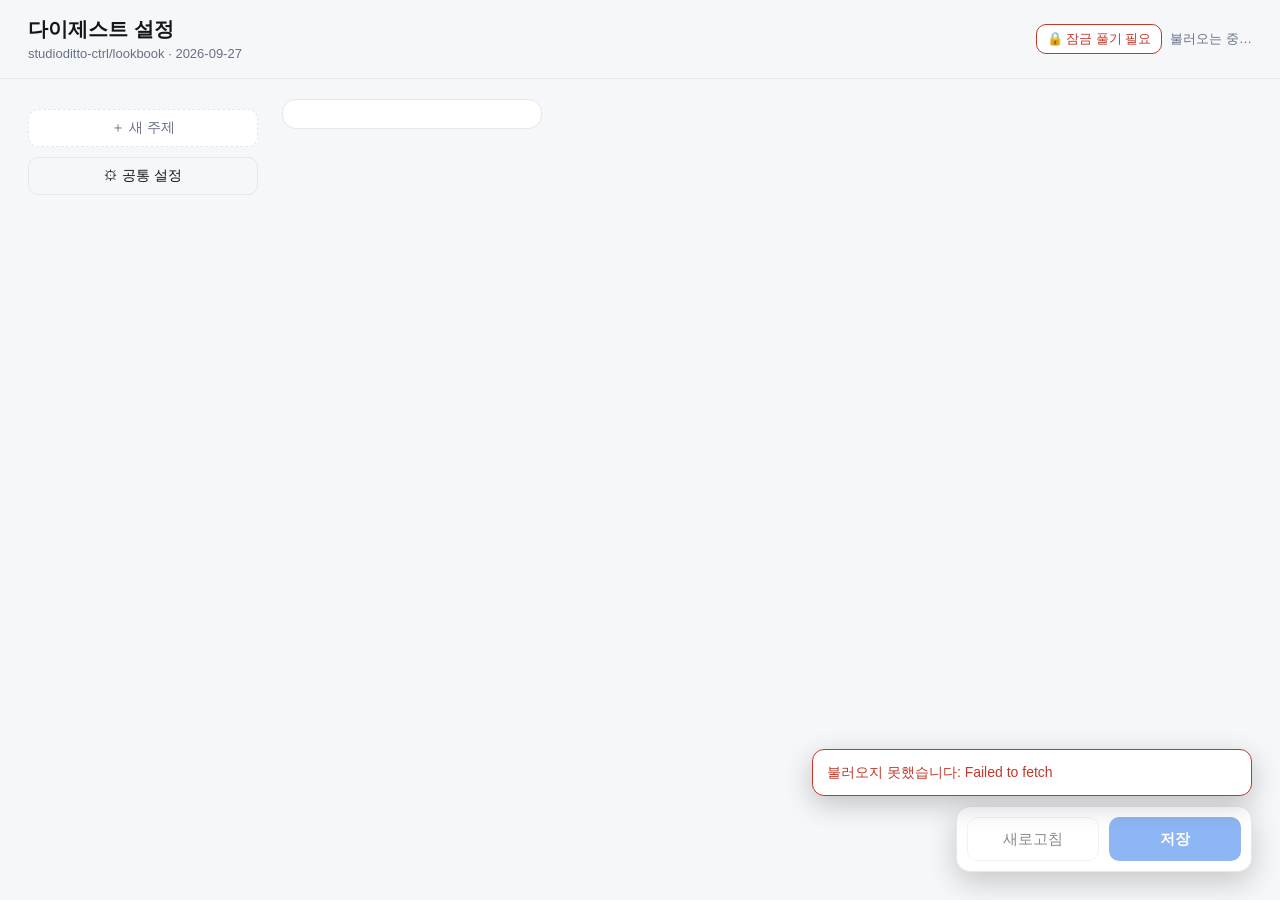
<file: index.html>
<!doctype html>
<html lang="ko">
<head>
<meta charset="utf-8">
<meta name="viewport" content="width=device-width, initial-scale=1">
<title>다이제스트 설정</title>
<!--
  어드민 페이지는 docs/ 에 있다.

  Pages Source 가 "GitHub Actions" 면 pages.yml 이 docs/ 만 올리므로 이 파일은
  쓰이지 않는다. "Deploy from a branch (root)" 로 바뀌면 저장소 루트가 그대로
  배포되는데, 그때 루트에 index.html 이 없으면 README.md 가 표시된다.
  이 파일이 그 경우에 docs/ 로 넘겨준다.
-->
<meta http-equiv="refresh" content="0; url=./docs/">
<link rel="canonical" href="./docs/">
<style>
  :root{ color-scheme: light dark; }
  body{
    margin:0; min-height:100vh; display:flex; align-items:center; justify-content:center;
    font:16px/1.6 -apple-system,BlinkMacSystemFont,"Apple SD Gothic Neo","Pretendard",sans-serif;
    background:#f6f7f9; color:#14171a; padding:24px; text-align:center;
  }
  @media (prefers-color-scheme:dark){ body{ background:#0f1115; color:#e8eaed; } }
  a{ color:#1f6feb; font-weight:600 }
</style>
</head>
<body>
  <div>
    <p>다이제스트 설정 화면으로 이동합니다…</p>
    <p><a href="./docs/">열리지 않으면 여기를 눌러주세요 →</a></p>
  </div>
  <script>location.replace("./docs/");</script>
</body>
</html>
</file>
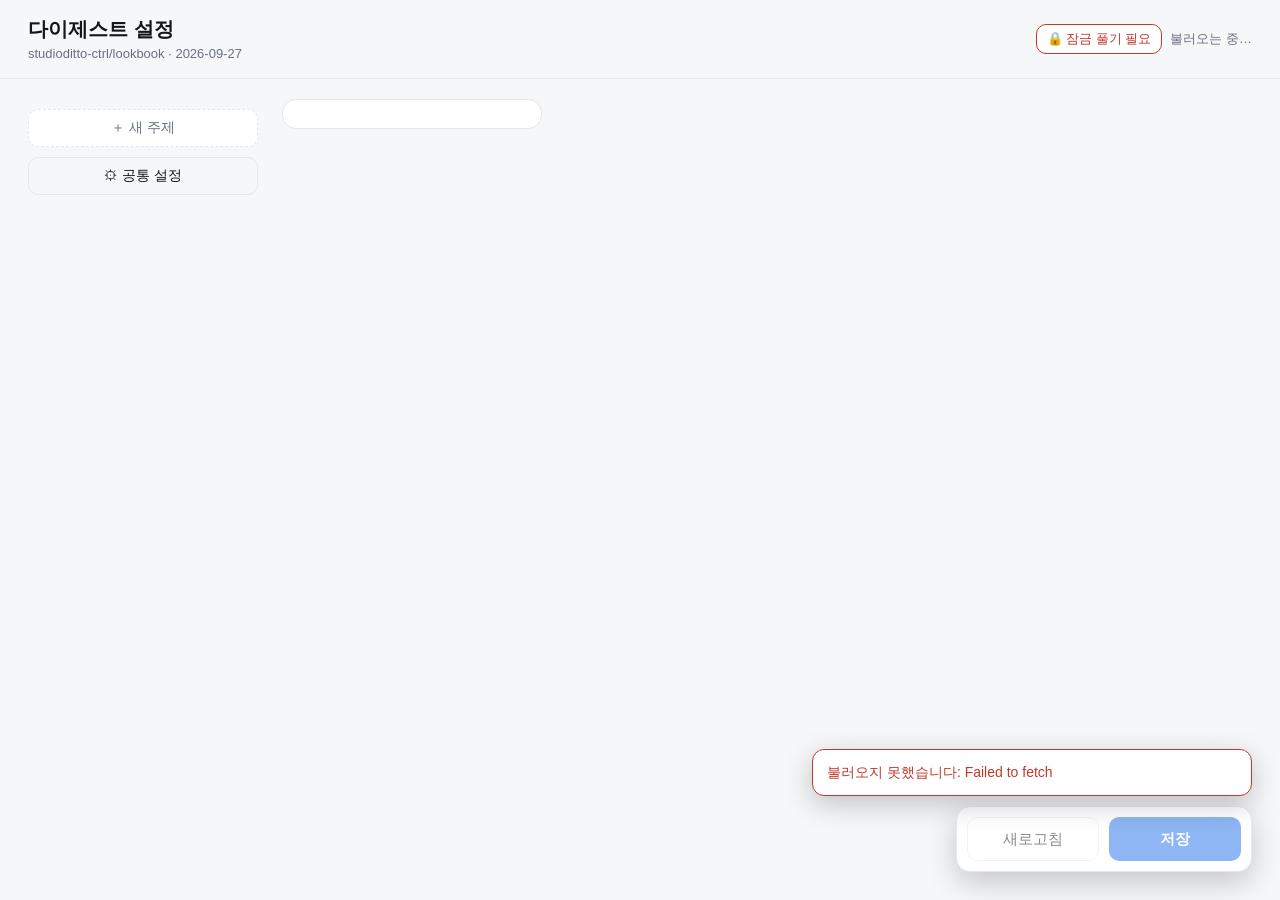
<file: docs/index.html>
<!doctype html>
<html lang="ko">
<head>
<meta charset="utf-8">
<meta name="viewport" content="width=device-width, initial-scale=1, viewport-fit=cover">
<meta name="theme-color" content="#0f1115">
<title>다이제스트 설정</title>
<link rel="icon" href="data:image/svg+xml,%3Csvg xmlns='http://www.w3.org/2000/svg' viewBox='0 0 64 64'%3E%3Crect width='64' height='64' rx='14' fill='%231f6feb'/%3E%3Cpath d='M14 31 50 16 40 49l-9-10-4 9-2-12z' fill='%23fff'/%3E%3C/svg%3E">
<script src="https://accounts.google.com/gsi/client" async defer></script>
<link rel="stylesheet" href="./app.css?v=20260927">
</head>
<body>
<header>
  <div>
    <h1>다이제스트 설정</h1>
    <div class="sub">studioditto-ctrl/lookbook · <span id="build"></span></div>
  </div>
  <div class="row" style="gap:8px">
    <button id="statusPill" class="tiny" onclick="setMode('settings')" hidden></button>
    <div id="saveState">불러오는 중…</div>
  </div>
</header>

<div id="shell">
<aside id="sidebar">
  <nav id="topicNav" class="navlist"></nav>
  <button class="tiny wide dashed nav-wizard-btn" onclick="setMode('wizard')">＋ 새 주제</button>
  <div class="divider"></div>
  <button class="tiny wide ghost nav-settings-btn" onclick="setMode('settings')">⚙ 공통 설정</button>
</aside>

<!-- 가운데 단. 데스크탑에서만, 주제 목록 화면일 때만 쓴다 — 고른 주제 안에서
     무엇을 보고 있는지 (발송 일정 / 키워드 / 검색 범위 / 소스 / 주제 삭제)
     여기서 고른다. -->
<aside id="sectionNav"></aside>

<main>
  <!-- 모바일 전용 — 사이드바가 안 보일 때 새 주제/공통 설정으로 가는 유일한 길 -->
  <div class="row" id="modeBarMobile" style="gap:8px; margin-bottom:12px">
    <button class="tiny dashed nav-wizard-btn" style="flex:1" onclick="setMode('wizard')">＋ 새 주제</button>
    <button class="tiny ghost nav-settings-btn" style="flex:1" onclick="setMode('settings')">⚙ 공통 설정</button>
  </div>

  <!-- 주제 목록: 기존 3단 드릴다운 화면 -->
  <div id="topicsView">
    <div id="digests"></div>
  </div>

  <!-- 새 주제 만들기: 테마 입력 → AI 추천 → 채널/키워드 선택 →
       자동세팅 완료 → 실행 조건 → 테스트 → 실행 순서의 마법사 -->
  <div id="wizardView" hidden></div>

  <!-- 공통 설정: 토큰 · 다른 기기에서 쓰기 · 구독 채널 가져오기 · 제외어 등
       주제마다 반복되지 않는 것들을 한데 모은다 -->
  <div id="settingsView" hidden>
    <h2 style="margin:4px 0 14px">공통 설정</h2>
    <div id="tokenCard"></div>
    <div id="driveSetup"></div>
    <div class="card">
      <h2>필터 기본값</h2>
      <div class="sub">모든 주제에 똑같이 적용됩니다. 주제별로 따로 정한 값(예: 검색 범위 화면의
        보관 기간)이 있으면 그쪽이 우선합니다.</div>
      <div class="filterGrid">
        <div>
          <label>최근 몇 시간 이내 글만</label>
          <input id="fltLookback" type="number" min="1" step="1" inputmode="numeric"
                 onchange="setFilter('lookback_hours', this.value)">
        </div>
        <div>
          <label>유튜브 최소 구독자 <span class="sub">(직접 등록한 채널은 면제)</span></label>
          <input id="fltMinSubs" type="number" min="0" step="100" inputmode="numeric"
                 onchange="setFilter('min_subscribers', this.value)">
        </div>
        <div>
          <label>유튜브 최소 조회수</label>
          <input id="fltMinViews" type="number" min="0" step="100" inputmode="numeric"
                 onchange="setFilter('min_views', this.value)">
        </div>
      </div>
      <div class="note" id="filterNote"></div>
    </div>
    <div class="card">
      <h2>내 구독 채널 (Google Drive)</h2>
      <div class="sub" id="subsInfo">아직 불러오지 않았습니다.</div>
      <div id="driveBox"></div>
    </div>
    <div class="card">
      <h2>팔로우 계정 (인스타그램)</h2>
      <div class="sub" id="igInfo">아직 불러오지 않았습니다.</div>
      <div class="note">
        인스타그램은 API로 자동으로 목록을 가져올 방법이 없어 직접 붙여넣어야
        합니다. 카테고리·아이디·계정 이름·URL·팔로워 수 다섯 칸짜리 CSV를
        그대로 붙여넣으세요(첫 줄 헤더 포함, 팔로워 수는 몰라도 "미확인" 등
        아무 값이나 괜찮습니다):
        <br><code style="font-size:12px">"카테고리","인스타그램 ID","계정 이름","접속 URL","팔로워 수"</code>
      </div>
      <textarea id="igCsv" rows="6" style="margin-top:8px"
        placeholder='"카테고리","인스타그램 ID","계정 이름","접속 URL","팔로워 수"
"러닝 &amp; 마라톤","cltoo.run","클투","https://www.instagram.com/cltoo.run/","미확인"'></textarea>
      <div class="duo" style="margin-top:8px">
        <button class="tiny primary" onclick="importIgFollows()">가져오기</button>
        <button class="tiny ghost" onclick="clearIgFollows()">목록 지우기</button>
      </div>
      <div class="note" style="margin-top:8px">
        가져온 계정도 아래 <b>카테고리로 훑어보기</b>에서 위 구독 채널과
        같은 카테고리 묶음으로 보여줍니다. 다만 인스타그램 계정은 유튜브처럼
        실제 글이 자동으로 들어오지 않습니다 — 주제에 추가하면 RSS 주소로
        등록되는데, 이 주소가 실제로 살아있는 피드가 되려면
        <a href="https://rss.app/rss-feed" target="_blank"
        rel="noopener" style="color:var(--accent)">rss.app</a> 같은 곳에서
        변환한 주소로 나중에 바꿔줘야 합니다.
      </div>
    </div>
    <div class="card">
      <h2>카테고리로 훑어보기</h2>
      <div class="sub">유튜브 구독과 인스타그램 팔로우를 분류 결과대로 모아서 보여줍니다.</div>
      <div id="subsCategoryBrowser"></div>
    </div>
    <div class="card">
      <h2>공통 제외어</h2>
      <div class="sub">제목에 이 단어가 있으면 어느 주제든 보내지 않습니다.</div>
      <div class="chips" id="excludeChips"></div>
      <div class="add">
        <input id="excludeInput" placeholder="예: 협찬" enterkeyhint="done"
               onkeydown="if(event.key==='Enter'){event.preventDefault();addExclude()}">
        <button class="tiny" onclick="addExclude()">추가</button>
      </div>
    </div>
    <div class="card">
      <h2>즐겨찾기에 두기</h2>
      <div class="note" id="bookmarkHelp"></div>
    </div>
  </div>
</main>
</div>

<div class="toast" id="toast"></div>

<footer>
  <button class="ghost" id="reloadBtn" onclick="load()">새로고침</button>
  <button class="primary" id="saveBtn" onclick="save()">저장</button>
</footer>
<script type="module" src="./app.js?v=20260927"></script>
</body>
</html>
</file>
<file: docs/app.css>
:root{
    --bg:#f6f7f9; --card:#fff; --ink:#14171a; --muted:#667085; --line:#e4e7ec;
    --accent:#1f6feb; --accent-ink:#fff; --danger:#c0392b; --ok:#0f7b3f;
    --radius:14px;
  }
  @media (prefers-color-scheme:dark){
    :root{ --bg:#0f1115; --card:#171a21; --ink:#e8eaed; --muted:#98a2b3;
           --line:#272b33; --accent:#4a8bff; }
  }
  *{box-sizing:border-box; -webkit-tap-highlight-color:transparent}
  html,body{margin:0; overscroll-behavior-y:contain}
  body{
    background:var(--bg); color:var(--ink); font:16px/1.5 -apple-system,BlinkMacSystemFont,
    "Apple SD Gothic Neo","Pretendard","Malgun Gothic",sans-serif;
    padding:0 0 92px; -webkit-text-size-adjust:100%;
  }
  header{
    position:sticky; top:0; z-index:10; background:var(--bg);
    padding:calc(10px + env(safe-area-inset-top)) 16px 10px;
    border-bottom:1px solid var(--line);
    display:flex; align-items:center; justify-content:space-between; gap:10px;
  }
  h1{font-size:18px; margin:0}
  .sub{color:var(--muted); font-size:13px}
  #saveState{font-size:13px; color:var(--muted); text-align:right; white-space:nowrap}
  #saveState.busy{color:var(--accent)}
  #saveState.dirty{color:var(--danger)}
  /* 토큰이 없거나 잠겨 있는 등 막힌 상태만 항상 보이는 작은 알약 —
     나머지 설정은 공통 설정 화면으로 옮겼다 */
  #statusPill{min-height:30px; padding:4px 10px; font-size:13px;
        border-color:var(--danger); color:var(--danger)}
  main{padding:14px 16px; max-width:560px; margin:0 auto}
  .card{background:var(--card); border:1px solid var(--line); border-radius:var(--radius);
        padding:14px; margin-bottom:12px}
  .card h2{font-size:16px; margin:0 0 4px}
  .card h3{font-size:14px; margin:18px 0 6px; color:var(--ink)}
  .row{display:flex; gap:10px; align-items:center}
  label{font-size:12px; color:var(--muted); display:block; margin-bottom:4px}
  input, textarea{
    width:100%; padding:11px 12px; font-size:16px; color:var(--ink);
    background:var(--bg); border:1px solid var(--line); border-radius:10px;
  }
  input[type=time]{font-variant-numeric:tabular-nums}
  textarea{font-family:ui-monospace, monospace; font-size:13px; resize:vertical}
  button{
    font:inherit; font-size:15px; padding:10px 14px; border-radius:10px;
    border:1px solid var(--line); background:var(--card); color:var(--ink);
    cursor:pointer; min-height:44px;
  }
  button:disabled{opacity:.5}
  button.primary{background:var(--accent); color:var(--accent-ink); border-color:transparent; font-weight:600}
  button.ghost{background:transparent}
  button.tiny{min-height:38px; padding:6px 12px; font-size:14px}
  button.wide{width:100%; margin-top:10px}

  .slot{border:1px solid var(--line); border-radius:12px; padding:12px; margin-top:10px}
  .slot .head{display:flex; align-items:center; justify-content:space-between; gap:10px}
  .slot .head input.title{flex:1; padding:8px 10px; font-size:15px; font-weight:600}
  button.danger{color:var(--danger)}
  button.dashed{border-style:dashed; color:var(--muted)}
  .duo{display:grid; grid-template-columns:1fr 1fr; gap:10px; margin-top:10px}
  /* 기사·유튜브·블로그·인스타 네 칸 — 2x2 로 자연히 접힌다 */
  .quad{display:grid; grid-template-columns:1fr 1fr; gap:10px; margin-top:10px}
  .step{display:flex; align-items:center; background:var(--bg);
        border:1px solid var(--line); border-radius:10px; overflow:hidden}
  .step button{flex:0 0 38px; min-height:42px; padding:0; border:0; background:none;
        color:var(--accent); font-size:20px; line-height:1}
  .step span{flex:1; text-align:center; font-variant-numeric:tabular-nums}

  /* 켜기/끄기 스위치 */
  .sw{position:relative; flex:0 0 50px; height:30px}
  .sw input{position:absolute; inset:0; width:100%; height:100%; margin:0; opacity:0}
  .sw i{position:absolute; inset:0; border-radius:999px; background:var(--line); transition:.15s}
  .sw i::after{content:""; position:absolute; top:3px; left:3px; width:24px; height:24px;
        border-radius:50%; background:#fff; transition:.15s}
  .sw input:checked + i{background:var(--accent)}
  .sw input:checked + i::after{transform:translateX(20px)}

  .chips{display:flex; flex-wrap:wrap; gap:8px; margin-top:8px}
  .chip{display:inline-flex; align-items:center; gap:4px; padding:6px 6px 6px 12px;
        background:var(--bg); border:1px solid var(--line); border-radius:999px; font-size:14px}
  .chip.plain{padding-right:12px}
  .chip button{border:0; background:none; padding:0; min-height:28px; width:28px;
        color:var(--muted); font-size:18px; line-height:1}
  /* 순위 상자 — 칩을 끌어다 옮긴다 */
  .tier{border:1px dashed var(--line); border-radius:12px; padding:8px 10px; margin-top:8px}
  .tier.over{border-color:var(--accent); border-style:solid; background:rgba(31,111,235,.07)}
  .tier .head{display:flex; justify-content:space-between; font-size:12px; color:var(--muted)}
  .chip.kw{touch-action:none; cursor:grab; user-select:none; -webkit-user-select:none}
  .chip.kw.dragging{opacity:.35}
  .chip.kw.ghost{position:fixed; z-index:60; pointer-events:none; cursor:grabbing;
        box-shadow:0 8px 22px rgba(0,0,0,.28); background:var(--card)}
  .add{display:flex; gap:8px; margin-top:10px}
  .add input{flex:1}
  details{margin-top:12px}
  details > summary{cursor:pointer; font-size:14px; color:var(--muted);
        padding:10px 0; list-style:none; display:flex; justify-content:space-between}
  details > summary::-webkit-details-marker{display:none}
  details > summary::after{content:"▾"; transition:.15s}
  details[open] > summary::after{transform:rotate(180deg)}

  .filterGrid{display:grid; grid-template-columns:1fr; gap:14px; margin-top:12px}
  .filterGrid label{margin-bottom:6px}

  /* ---------- 테마별 설정 — 단계별 흐름 (reserve 사이트 참고) ----------
     발송 일정 → 키워드 → 검색 범위 → 소스 → 위험 구역, 다섯을 STEP 배지로
     이어 붙여 위에서 아래로 순서대로 보여준다. 모바일·데스크탑 모두 같은
     구조를 쓰고, 데스크탑은 가운데 단이 지금 보는 위치를 짚어주는
     타임라인 역할만 한다(아래 900px 미디어쿼리). */
  .flowTitle{
    font-family:'Gowun Batang', Georgia, serif; font-weight:700;
    font-size:21px; margin:0 0 4px;
  }
  .tsec{
    position:relative; padding:22px 0; border-bottom:1px solid var(--line);
    scroll-margin-top:96px;
  }
  .tsec:first-of-type{padding-top:2px}
  .tsec:last-of-type{border-bottom:0; padding-bottom:2px}
  .tsec .stepline{display:flex; align-items:center; gap:10px; margin-bottom:14px}
  .tsec .no{
    flex:0 0 28px; width:28px; height:28px; border-radius:50%;
    background:var(--accent); color:var(--accent-ink);
    display:flex; align-items:center; justify-content:center;
    font-family:'Gowun Batang', Georgia, serif; font-weight:700; font-size:13px;
  }
  .tsec .no.warn{background:var(--danger)}
  .tsec .stepline h2{
    font-family:'Gowun Batang', Georgia, serif; font-weight:700;
    font-size:18px; margin:0; color:var(--ink);
  }

  /* 가운데 단 타임라인 — STEP 목록 왼쪽에 점을 이은 세로줄을 그린다 */
  #sectionNav .steptrack{position:relative; padding-left:16px}
  #sectionNav .steptrack::before{
    content:""; position:absolute; left:4px; top:6px; bottom:6px; width:2px; background:var(--line);
  }
  #sectionNav .steptrack button{position:relative}
  #sectionNav .steptrack button::before{
    content:""; position:absolute; left:-14px; top:50%; transform:translateY(-50%);
    width:9px; height:9px; border-radius:50%; background:var(--card);
    border:2px solid var(--line);
  }
  #sectionNav .steptrack button[aria-current="true"]::before{
    background:var(--accent); border-color:var(--accent);
  }
  #sectionNav .steptrack button.danger::before{border-color:var(--danger)}
  #sectionNav .steptrack button.danger[aria-current="true"]::before{background:var(--danger)}

  /* 콘텐츠 소스 — 채널별 입력창을 맨 앞으로, 박스로 둘러 눈에 띄게 한다.
     그 박스 안(=추가 예정: 검색·카테고리 후보·직접 입력)과 아래
     '등록됨' 목록을 색·배치로 갈라 지금 이미 붙은 것과 앞으로 고를 것을
     헷갈리지 않게 한다. */
  .srcbox{
    margin-top:8px; padding:12px 12px 10px; border-radius:12px;
    border:1px solid var(--accent);
    background:color-mix(in srgb, var(--accent) 7%, var(--card));
  }
  .srcbox > .add:first-child{margin-top:0}
  .srcbox .chips:empty{display:none}
  .srclabel{font-size:12px; font-weight:600; color:var(--muted); margin:16px 0 2px}

  /* 유튜브·인스타그램 칸 — 테마(카테고리)를 누르면 채널이 펼쳐지고,
     체크박스로 바로 추가/삭제하는 트리. 가나다순으로 미리 정렬해 둔다. */
  .follow-tree{max-height:340px; overflow-y:auto; margin:-2px}
  .ftcat{border-bottom:1px solid var(--line)}
  .ftcat:last-child{border-bottom:0}
  .fthead{display:flex; align-items:center; gap:8px; padding:7px 2px}
  .fthead input[type=checkbox]{width:18px; height:18px; flex:0 0 auto}
  .fttitle{
    flex:1; display:flex; align-items:center; gap:6px; text-align:left;
    border:0; background:none; padding:0; min-height:0; font-size:14px; color:var(--ink);
  }
  .fttitle .tri{color:var(--muted); font-size:11px; width:9px}
  .fttitle .sub{margin-left:auto; font-size:12px; padding-left:8px}
  .ftlist{padding:2px 2px 8px 27px; display:flex; flex-direction:column; gap:7px}
  .ftitem{display:flex; align-items:center; gap:8px; font-size:14px; cursor:pointer}
  .ftitem input[type=checkbox]{width:16px; height:16px; flex:0 0 auto}

  /* ---------- 새 주제 만들기 마법사 ---------- */
  .wztabs{display:flex; flex-wrap:wrap; gap:6px; margin-bottom:12px}
  .wztabs button{
    display:flex; align-items:center; gap:6px; font-size:13px; color:var(--ink);
    padding:6px 10px; min-height:0; border-radius:999px; border:1px solid var(--line);
    background:var(--bg); max-width:220px;
  }
  .wztabs button.on{border-color:var(--accent); color:var(--accent-ink); background:var(--accent); font-weight:600}
  .wztabs button.plus{color:var(--muted); font-weight:600}
  .wztabs .x{color:inherit; opacity:.6; padding:0 2px}
  .wztabs .x:hover{opacity:1}

  .wzsteps{display:flex; flex-wrap:wrap; gap:6px; margin-bottom:14px}
  .wzsteps span, .wzsteps button{
    font-size:12px; color:var(--muted); padding:4px 10px; border-radius:999px;
    border:1px solid var(--line); background:var(--bg); min-height:0; font:inherit;
  }
  .wzsteps button{cursor:pointer; color:var(--ink)}
  .wzsteps button:hover{border-color:var(--accent)}
  .wzsteps span.now, .wzsteps button.now{color:var(--accent-ink); background:var(--accent); border-color:transparent; font-weight:600}
  .wzsteps span.done, .wzsteps button.done{color:var(--ok); border-color:var(--ok)}
  .tag{
    font-size:11px; padding:2px 8px; border-radius:999px; border:1px solid var(--line);
    color:var(--muted); white-space:nowrap;
  }
  .tag.unverified{border-color:var(--danger); color:var(--danger)}

  /* 후보를 표로 — 스무 개까지 늘어놓아도 한눈에 훑을 수 있다.
     표는 폭이 넓어야 읽기 좋아 좁은 화면에서는 가로로만 스크롤한다. */
  .table-wrap{overflow-x:auto; margin-top:10px}
  table.cand-table{width:100%; border-collapse:collapse; font-size:14px}
  .cand-table th{
    text-align:left; font-size:12px; color:var(--muted); font-weight:600;
    padding:6px 10px; border-bottom:1px solid var(--line); white-space:nowrap;
  }
  .cand-table td{padding:8px 10px; border-bottom:1px solid var(--line); vertical-align:top}
  .cand-table td.name{font-weight:600; white-space:nowrap}
  .cand-table td.reason{color:var(--muted); min-width:220px}
  .cand-table tr.sel{background:rgba(31,111,235,.06)}
  .cand-table input[type=checkbox]{width:18px; height:18px}
  .wzcount{
    position:sticky; bottom:calc(74px + env(safe-area-inset-bottom)); z-index:5;
    background:var(--card); border:1px solid var(--line); border-radius:12px;
    padding:10px 14px; margin-top:14px; display:flex; justify-content:space-between;
    align-items:center; gap:10px; box-shadow:0 8px 22px rgba(0,0,0,.15);
  }
  .spin{
    display:inline-block; width:16px; height:16px; border-radius:50%;
    border:2px solid var(--line); border-top-color:var(--accent);
    animation:spin 0.8s linear infinite; vertical-align:-3px; margin-right:6px;
  }
  @keyframes spin{ to{ transform:rotate(360deg) } }

  footer{
    position:fixed; left:0; right:0; bottom:0; background:var(--card);
    border-top:1px solid var(--line); display:flex; gap:10px;
    padding:10px 16px calc(10px + env(safe-area-inset-bottom));
  }
  footer button{flex:1}
  /* 눌렀는지 항상 보이도록 화면 아래에 띄운다 — 스크롤 위치와 무관하게 */
  .toast{
    position:fixed; left:12px; right:12px; z-index:20; display:none;
    bottom:calc(74px + env(safe-area-inset-bottom));
    background:var(--card); border:1px solid var(--line); border-radius:12px;
    padding:12px 14px; font-size:14px; box-shadow:0 8px 28px rgba(0,0,0,.22);
  }
  .toast.show{display:block}
  .toast.ok{border-color:var(--ok); color:var(--ok)}
  .toast.err{border-color:var(--danger); color:var(--danger)}
  .toast.busy{border-color:var(--accent); color:var(--accent)}
  .toast a{color:var(--accent)}
  .note{font-size:13px; color:var(--muted); margin-top:8px}
  kbd{
    font:inherit; font-size:12px; padding:1px 6px; border-radius:6px;
    border:1px solid var(--line); background:var(--bg);
  }

  /* 사이드바 · 가운데 단은 데스크탑에서만 쓴다 */
  #sidebar{display:none}
  #sectionNav{display:none}
  .navlist button{
    display:block; width:100%; text-align:left; border:0; background:none;
    padding:9px 12px; border-radius:10px; min-height:0; font-size:15px;
  }
  .navlist button .sub{font-size:12px}
  .navlist button[aria-current="true"]{background:var(--card); border:1px solid var(--line); font-weight:600}
  .navlist button:hover{background:var(--card)}
  .nav-wizard-btn[aria-current="true"], .nav-settings-btn[aria-current="true"]{
    border-color:var(--accent); color:var(--accent);
  }

  /* ---------- 데스크탑 ----------
     주제 카드를 격자로 늘어놓으면 어느 것을 고치는 중인지 알기 어렵고,
     카드 폭이 좁아 모바일과 다를 바가 없었다. 왼쪽에 주제 목록을 두고
     고른 하나만 넓게 편다.

     그 안은 STEP 배지로 이어진 다섯 흐름을 위에서 아래로 전부 보여준다.
     가운데 단은 그중 지금 스크롤로 보고 있는 곳을 짚어주고, 눌렀을 때
     그 STEP 으로 스크롤을 옮겨주는 타임라인이다. */
  @media (min-width:900px){
    body{padding-bottom:28px}
    header{padding:14px 28px}
    h1{font-size:20px}

    #shell{
      display:grid; grid-template-columns:230px 260px minmax(0, 1fr); gap:24px;
      max-width:1680px; margin:0 auto; padding:20px 28px; align-items:start;
    }
    /* 자리를 grid-column 으로 못박아 둔다. 안 박아 두면, 마법사·공통
       설정처럼 #sectionNav 를 hidden 으로 비울 때 grid 가 자동 배치를
       한 칸씩 당겨써 main 이 가운데(260px)의 좁은 칸으로 밀려 들어갔다 —
       PC 화면인데 내용이 휴대폰 폭으로 눌려 보이던 진짜 원인이었다. */
    #sidebar{display:block; position:sticky; top:78px; grid-column:1}
    /* 사이드바가 보이는 폭에서는 모바일 전용 바가 겹친다 */
    #modeBarMobile{display:none}
    #sectionNav{
      display:block; position:sticky; top:78px; background:var(--card);
      border:1px solid var(--line); border-radius:var(--radius); padding:14px;
      grid-column:2;
    }
    #sectionNav[hidden]{display:none}
    #sectionNav .divider{height:1px; background:var(--line); margin:12px 4px}
    #sectionNav button.danger{color:var(--danger)}
    main{grid-column:3; padding:0; max-width:none; margin:0}

    /* 고른 주제만 보인다 — 그 안의 다섯 STEP 은 데스크탑에서도 전부
       이어서 보여준다(가운데 단은 그중 어디를 보는 중인지 짚어주는
       타임라인일 뿐, 더는 항목을 하나만 골라 가리는 역할이 아니다). */
    #digests > .card{display:none; margin-bottom:0}
    #digests > .card.sel{display:block; padding:20px 22px}
    #digests > .card .tsec .stepline h2{font-size:20px}

    #tokenCard > .card, #driveSetup > .card{max-width:1100px}
    #wizardView .card, #settingsView .card{max-width:1100px}
    #settingsView h2:first-child{max-width:1100px}
    /* 필터 기본값 세 칸은 PC 폭에서 나란히 — 세로로 쌓으면 공간이 아깝다 */
    .filterGrid{grid-template-columns:repeat(3, 1fr)}

    /* 시간 여러 개를 세로로만 쌓으면 아래 설정이 멀어진다.
       auto-fill 은 빈 칸을 남겨서, 시간이 하나뿐일 때 오른쪽 절반이
       비어 보였다. auto-fit 은 빈 칸을 접어 하나여도 폭을 다 쓴다. */
    .slots{display:grid; grid-template-columns:repeat(auto-fit, minmax(320px, 1fr)); gap:12px}
    .slots > .slot{margin-top:0}
    /* 폭을 다 쓰더라도 시각 칸까지 늘어질 이유는 없다 */
    .slot input[type=time]{max-width:200px}

    /* 순위 상자를 나란히 — 끌어 옮길 거리가 짧아진다 */
    .tiers{display:grid; grid-template-columns:repeat(3, 1fr); gap:10px; align-items:start}
    .tiers > .tier{margin-top:0; min-height:76px}

    /* 블로그 목록과 유튜브 채널 목록을 나란히 — PC 폭에서 세로로 쌓아 둘
       이유가 없다 */
    .split2{display:grid; grid-template-columns:1fr 1fr; gap:28px; align-items:start}
    /* 블로그·유튜브·인스타그램 세 칸 — 폭이 좁아지면(태블릿 정도) 자동으로
       두 칸, 한 칸으로 접힌다. 진짜 모바일에서는 이 미디어 쿼리 밖이라
       위 .split2 처럼 그냥 세로로 쌓인다. */
    .split3{display:grid; grid-template-columns:repeat(auto-fit, minmax(240px, 1fr)); gap:24px; align-items:start}

    footer{
      left:auto; right:28px; bottom:28px; width:auto;
      border:1px solid var(--line); border-radius:14px;
      box-shadow:0 10px 30px rgba(0,0,0,.2);
      padding:10px;
    }
    footer button{flex:0 0 auto; min-width:132px}
    .toast{left:auto; right:28px; bottom:104px; width:min(440px, 42vw)}
  }
  /* 편집 영역을 두 단으로 나눠 봤지만, 시간 설정은 짧고 키워드 쪽은 길어
     왼쪽이 텅 비고 오른쪽만 늘어졌다. 한 단으로 두고 읽기 좋은 폭에서
     끊는다 — 글줄이 너무 길어도 눈이 따라가기 어렵다. 가운데 단이 하나
     늘어난 만큼 예전보다 조금 좁힌다. */
  @media (min-width:900px){
    #digests > .card.sel{max-width:1100px}
  }
  @media (hover:hover){
    button:hover{border-color:var(--accent)}
    button.primary:hover{filter:brightness(1.08)}
  }
</file>
